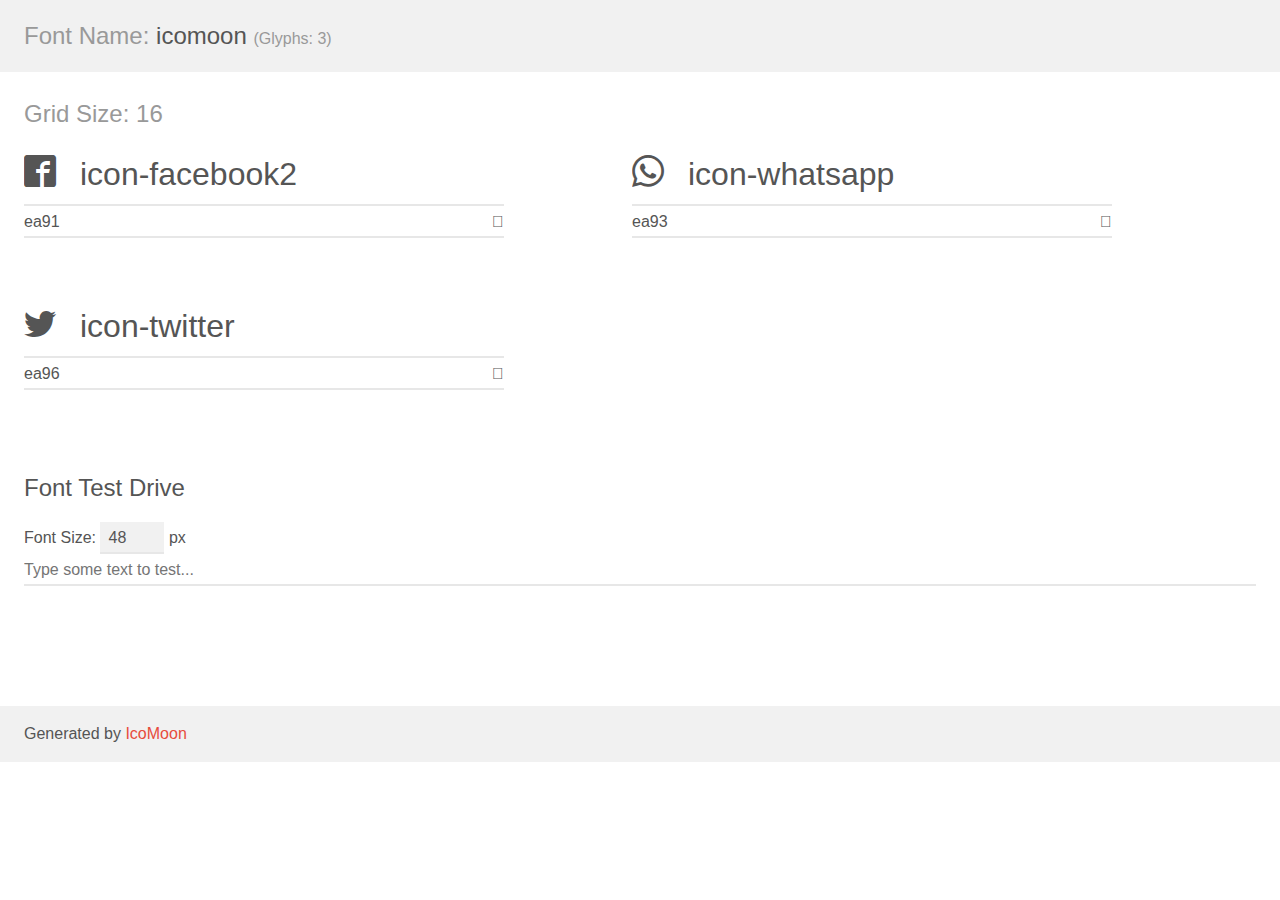
<file: img/icomoon/demo.html>
<!doctype html>
<html>
<head>
    <meta charset="utf-8">
    <title>IcoMoon Demo</title>
    <meta name="description" content="An Icon Font Generated By IcoMoon.io">
    <meta name="viewport" content="width=device-width, initial-scale=1">
    <link rel="stylesheet" href="demo-files/demo.css">
    <link rel="stylesheet" href="style.css"></head>
<body>
    <div class="bgc1 clearfix">
        <h1 class="mhmm mvm"><span class="fgc1">Font Name:</span> icomoon <small class="fgc1">(Glyphs:&nbsp;3)</small></h1>
    </div>
    <div class="clearfix mhl ptl">
        <h1 class="mvm mtn fgc1">Grid Size: 16</h1>
        <div class="glyph fs1">
            <div class="clearfix bshadow0 pbs">
                <span class="icon-facebook2">
                
                </span>
                <span class="mls"> icon-facebook2</span>
            </div>
            <fieldset class="fs0 size1of1 clearfix hidden-false">
                <input type="text" readonly value="ea91" class="unit size1of2" />
                <input type="text" maxlength="1" readonly value="&#xea91;" class="unitRight size1of2 talign-right" />
            </fieldset>
            <div class="fs0 bshadow0 clearfix hidden-true">
                <span class="unit pvs fgc1">liga: </span>
                <input type="text" readonly value="facebook2, brand11" class="liga unitRight" />
            </div>
        </div>
        <div class="glyph fs1">
            <div class="clearfix bshadow0 pbs">
                <span class="icon-whatsapp">
                
                </span>
                <span class="mls"> icon-whatsapp</span>
            </div>
            <fieldset class="fs0 size1of1 clearfix hidden-false">
                <input type="text" readonly value="ea93" class="unit size1of2" />
                <input type="text" maxlength="1" readonly value="&#xea93;" class="unitRight size1of2 talign-right" />
            </fieldset>
            <div class="fs0 bshadow0 clearfix hidden-true">
                <span class="unit pvs fgc1">liga: </span>
                <input type="text" readonly value="whatsapp, brand13" class="liga unitRight" />
            </div>
        </div>
        <div class="glyph fs1">
            <div class="clearfix bshadow0 pbs">
                <span class="icon-twitter">
                
                </span>
                <span class="mls"> icon-twitter</span>
            </div>
            <fieldset class="fs0 size1of1 clearfix hidden-false">
                <input type="text" readonly value="ea96" class="unit size1of2" />
                <input type="text" maxlength="1" readonly value="&#xea96;" class="unitRight size1of2 talign-right" />
            </fieldset>
            <div class="fs0 bshadow0 clearfix hidden-true">
                <span class="unit pvs fgc1">liga: </span>
                <input type="text" readonly value="twitter, brand16" class="liga unitRight" />
            </div>
        </div>
    </div>

    <!--[if gt IE 8]><!-->
    <div class="mhl clearfix mbl">
        <h1>Font Test Drive</h1>
        <label>
            Font Size: <input id="fontSize" type="number" class="textbox0 mbm"
            min="8" value="48" />
            px
        </label>
        <input id="testText" type="text" class="phl size1of1 mvl"
        placeholder="Type some text to test..." value=""/>
        <div id="testDrive" class="icon-">&nbsp;
        </div>
    </div>
    <!--<![endif]-->
    <div class="bgc1 clearfix">
        <p class="mhl">Generated by <a href="https://icomoon.io/app">IcoMoon</a></p>
    </div>

    <script src="demo-files/demo.js"></script>
</body>
</html>
</file>
<file: img/icomoon/demo-files/demo.css>
body {
  padding: 0;
  margin: 0;
  font-family: sans-serif;
  font-size: 1em;
  line-height: 1.5;
  color: #555;
  background: #fff;
}
h1 {
  font-size: 1.5em;
  font-weight: normal;
}
small {
  font-size: .66666667em;
}
a {
  color: #e74c3c;
  text-decoration: none;
}
a:hover, a:focus {
  box-shadow: 0 1px #e74c3c;
}
.bshadow0, input {
  box-shadow: inset 0 -2px #e7e7e7;
}
input:hover {
  box-shadow: inset 0 -2px #ccc;
}
input, fieldset {
  font-family: sans-serif;
  font-size: 1em;
  margin: 0;
  padding: 0;
  border: 0;
}
input {
  color: inherit;
  line-height: 1.5;
  height: 1.5em;
  padding: .25em 0;
}
input:focus {
  outline: none;
  box-shadow: inset 0 -2px #449fdb;
}
.glyph {
  font-size: 16px;
  width: 15em;
  padding-bottom: 1em;
  margin-right: 4em;
  margin-bottom: 1em;
  float: left;
  overflow: hidden;
}
.liga {
  width: 80%;
  width: calc(100% - 2.5em);
}
.talign-right {
  text-align: right;
}
.talign-center {
  text-align: center;
}
.bgc1 {
  background: #f1f1f1;
}
.fgc1 {
  color: #999;
}
.fgc0 {
  color: #000;
}
p {
  margin-top: 1em;
  margin-bottom: 1em;
}
.mvm {
  margin-top: .75em;
  margin-bottom: .75em;
}
.mtn {
  margin-top: 0;
}
.mtl, .mal {
  margin-top: 1.5em;
}
.mbl, .mal {
  margin-bottom: 1.5em;
}
.mal, .mhl {
  margin-left: 1.5em;
  margin-right: 1.5em;
}
.mhmm {
  margin-left: 1em;
  margin-right: 1em;
}
.mls {
  margin-left: .25em;
}
.ptl {
  padding-top: 1.5em;
}
.pbs, .pvs {
  padding-bottom: .25em;
}
.pvs, .pts {
  padding-top: .25em;
}
.unit {
  float: left;
}
.unitRight {
  float: right;
}
.size1of2 {
  width: 50%;
}
.size1of1 {
  width: 100%;
}
.clearfix:before, .clearfix:after {
  content: " ";
  display: table;
}
.clearfix:after {
  clear: both;
}
.hidden-true {
  display: none;
}
.textbox0 {
  width: 3em;
  background: #f1f1f1;
  padding: .25em .5em;
  line-height: 1.5;
  height: 1.5em;
}
#testDrive {
  display: block;
  padding-top: 24px;
  line-height: 1.5;
}
.fs0 {
  font-size: 16px;
}
.fs1 {
  font-size: 32px;
}
</file>
<file: img/icomoon/style.css>
@font-face {
  font-family: 'icomoon';
  src:  url('fonts/icomoon.eot?8y1nm5');
  src:  url('fonts/icomoon.eot?8y1nm5#iefix') format('embedded-opentype'),
    url('fonts/icomoon.ttf?8y1nm5') format('truetype'),
    url('fonts/icomoon.woff?8y1nm5') format('woff'),
    url('fonts/icomoon.svg?8y1nm5#icomoon') format('svg');
  font-weight: normal;
  font-style: normal;
}

[class^="icon-"], [class*=" icon-"] {
  /* use !important to prevent issues with browser extensions that change fonts */
  font-family: 'icomoon' !important;
  speak: none;
  font-style: normal;
  font-weight: normal;
  font-variant: normal;
  text-transform: none;
  line-height: 1;

  /* Better Font Rendering =========== */
  -webkit-font-smoothing: antialiased;
  -moz-osx-font-smoothing: grayscale;
}

.icon-facebook2:before {
  content: "\ea91";
}
.icon-whatsapp:before {
  content: "\ea93";
}
.icon-twitter:before {
  content: "\ea96";
}
</file>
